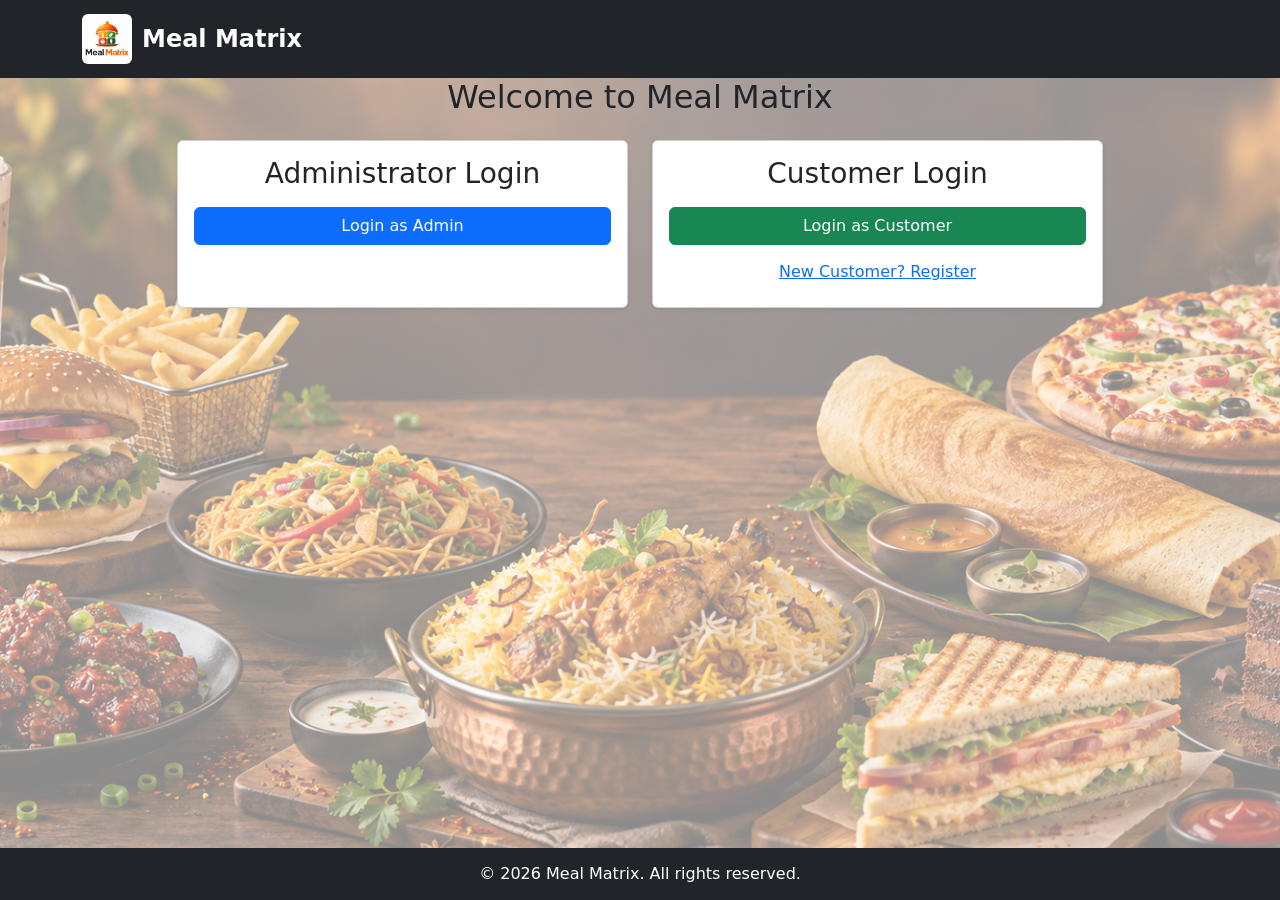
<file: index.html>
<!doctype html>
<html lang="en">
  <head>
    <meta charset="utf-8" />
    <meta name="viewport" content="width=device-width, initial-scale=1" />
    <title>Meal Matrix</title>
    <link
      href="https://cdn.jsdelivr.net/npm/bootstrap@5.3.8/dist/css/bootstrap.min.css"
      rel="stylesheet"
    />
    <link rel="stylesheet" href="css/styles.css" />
  </head>

  <body>
    <header class="site-header">
    <div class="container">
        <a href="index.html" class="site-brand">
            <img src="images/MealMatrixLogo.png" alt="Meal Matrix Logo" class="site-logo" />
            <span>Meal Matrix</span>
        </a>
    </div>
    </header>
    <main class="container   mainSection">
      <section class="loginSection">
        <h2 class="text-center mb-4">Welcome to Meal Matrix</h2>
        <section class="row justify-content-center g-4 loginOptions">
          <div class="col-md-5">
            <article class="card shadow-sm h-100">
              <div class="card-body text-center">
                <h3 class="card-title mb-3">Administrator Login</h3>

                <a href="admin-login.html" class="btn btn-primary w-100">
                  Login as Admin
                </a>
              </div>
            </article>
          </div>
          <div class="col-md-5">
            <article class="card shadow-sm h-100">
              <div class="card-body text-center">
                <h3 class="card-title mb-3">Customer Login</h3>
                <a
                  href="customer-login.html"
                  class="btn btn-success w-100 mb-2"
                >
                  Login as Customer
                </a>
                <a
                  href="registration.html"
                  class="btn btn-link d-block customerAction newCustomerButton"
                >
                  New Customer? Register
                </a>
              </div>
            </article>
          </div>
        </section>
      </section>
    </main>
    <footer class="site-footer">
      <div class="container text-center">
        <p class="mb-0">&copy; 2026 Meal Matrix. All rights reserved.</p>
      </div>
    </footer>
  </body>
</html>
</file>
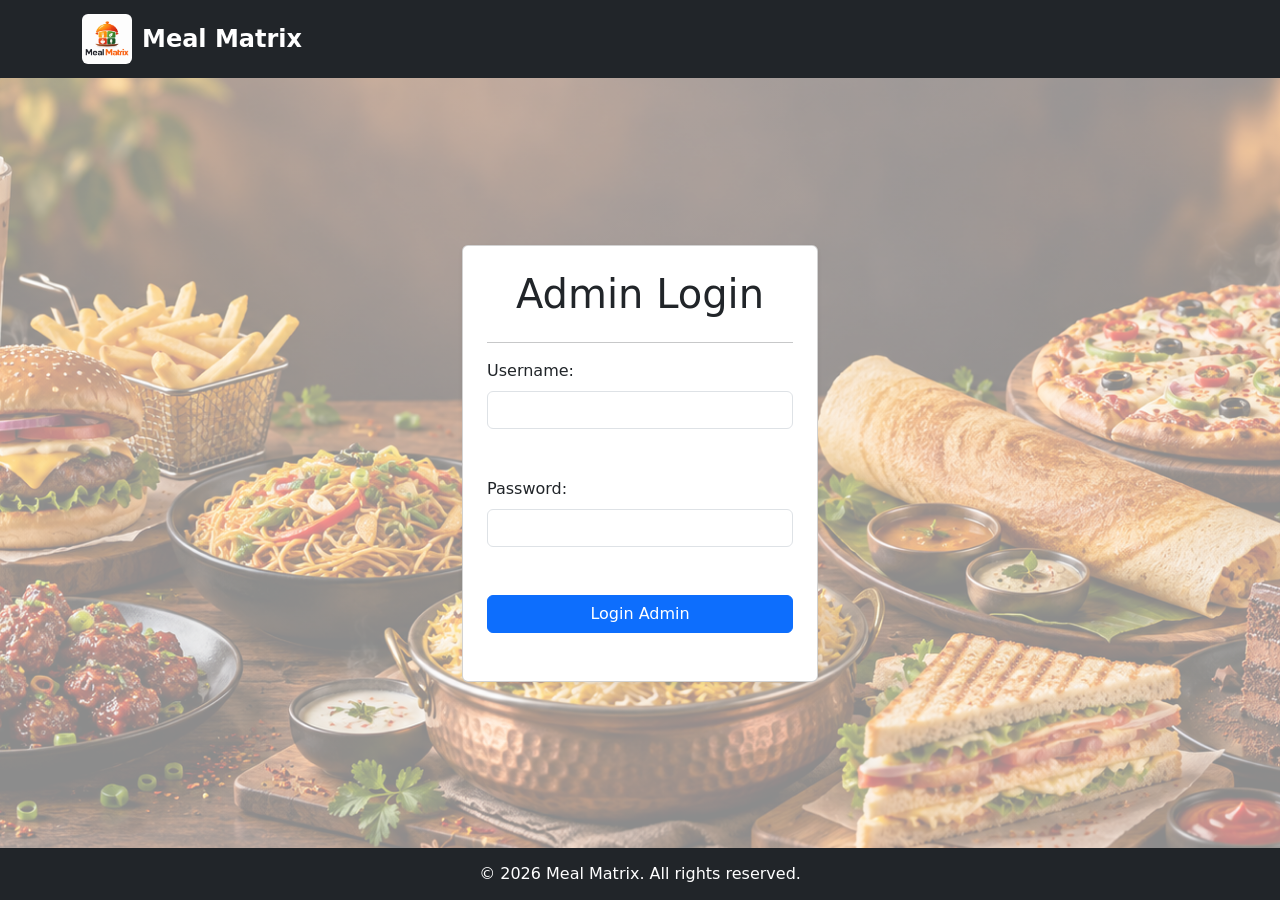
<file: admin-login.html>
<!DOCTYPE html>
<html lang='en'>

<head>
    <title>Admin Login</title>
    <meta charset="UTF-8">
    <meta name="viewport" content="width=device-width, initial-scale=1">

    <link href="https://cdn.jsdelivr.net/npm/bootstrap@5.3.8/dist/css/bootstrap.min.css" rel="stylesheet">
    <link rel="stylesheet" href="css/styles.css">
</head>

<body>
    <header class="site-header">
    <div class="container">
        <a href="index.html" class="site-brand">
            <img src="images/MealMatrixLogo.png" alt="Meal Matrix Logo" class="site-logo" />
            <span>Meal Matrix</span>
        </a>
    </div>
    </header>
    <main class="page-content">
    <div class="page-inner container py-5">
        <div class="row justify-content-center py5">
            <div class="col-md-6 col-lg-4">
                <div class="card shadow-sm">
                    <div class="card-body p-4">
                        <h1 class="text-center mb-4">Admin Login</h1>
                        <hr />
                        <form name="adminLoginForm" onsubmit="return loginAdmin()">
                            <label for="adminUserName" class="form-label">Username:</label><br>
                            <input type="text" class="form-control" id="adminUserName" name="adminUserName"
                                required><br><br>
                            <label for="adminPassword" class="form-label">Password:</label><br>
                            <input type="password" class="form-control" id="adminPassword" name="adminPassword"
                                required><br><br>
                            <input type="submit" class="btn btn-primary w-100" value="Login Admin"><br><br>
                        </form>
                    </div>
                </div>
            </div>
        </div>
    </div>
    </main>
    <script type=text/javascript>
        function loginAdmin() {
            let username = document.getElementById("adminUserName").value;
            let password = document.getElementById("adminPassword").value;
            if(username === "admin" && password === "admin123") {
                alert("Admin login successful!");
                window.location.href = "admin.html";
            } else {
                alert("Invalid username or password. Please try again.");
            }
            return false; 
        }
    </script>
    <footer class="site-footer">
        <div class="container text-center">
            <p class="mb-0">&copy; 2026 Meal Matrix. All rights reserved.</p>
        </div>
    </footer>
</body>

</html>
</file>
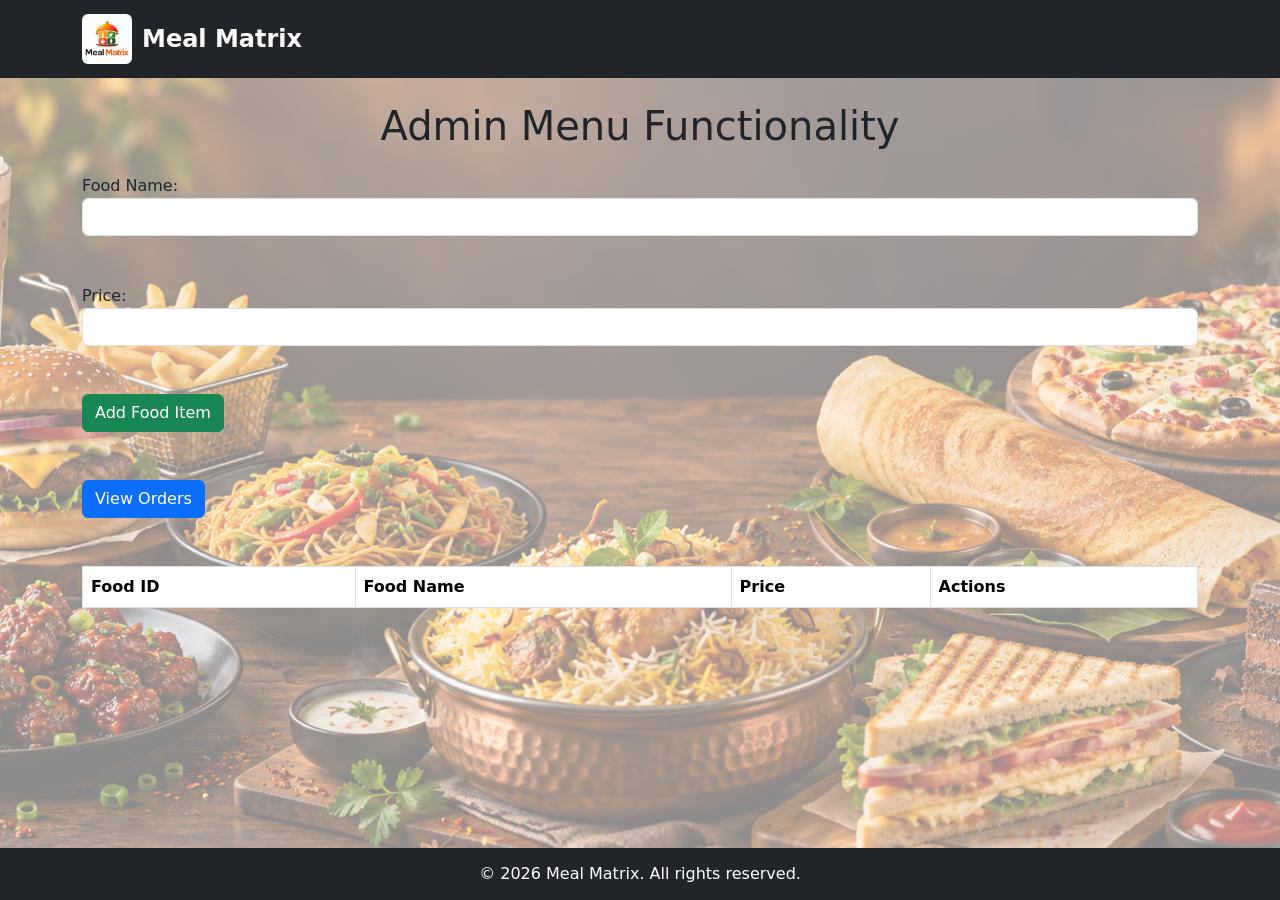
<file: admin.html>
<!doctype html>
<html lang="en">

<head>
    <meta charset="UTF-8" />
    <meta name="viewport" content="width=device-width, initial-scale=1" />
    <title>Admin Menu Functionality</title>
    <link href="https://cdn.jsdelivr.net/npm/bootstrap@5.3.8/dist/css/bootstrap.min.css" rel="stylesheet" />
    <link rel="stylesheet" href="css/styles.css" />
</head>

<body onload="displayMenu()">
    <header class="site-header">
    <div class="container">
        <a href="index.html" class="site-brand">
            <img src="images/MealMatrixLogo.png" alt="Meal Matrix Logo" class="site-logo" />
            <span>Meal Matrix</span>
        </a>
    </div>
    </header>
    <div class="container py-4">
        <div>
            <h1 class="text-center mb-4">Admin Menu Functionality</h1>
            <form name="adminMenuForm" onsubmit="return addFoodItem();">
                <label for="foodName">Food Name:</label><br />
                <input type="text" class="form-control" id="foodName" name="foodName" required /><br /><br />
                <label for="price">Price:</label><br />
                <input type="number" class="form-control" id="price" name="price" min="1" required /><br /><br />
                <input type="submit" class="btn btn-success" value="Add Food Item" />
            </form>
            <br /><br />
            <button type="button" class="btn btn-primary mb-4" onclick="window.location.href = 'orders.html'">
                View Orders</button><br /><br />
        </div>
        <div class="table-responsive">
            <table class="table table-bordered table-striped table-hover align-middle">
                <thead>
                    <tr>
                        <th>Food ID</th>
                        <th>Food Name</th>
                        <th>Price</th>
                        <th>Actions</th>
                    </tr>
                </thead>
                <tbody id="menuItems">
                    <!-- Menu items will be dynamically inserted here -->
                </tbody>
            </table>
        </div>
    </div>
    <script type="text/javascript">
        function displayMenu() {
            fetch("http://localhost:3000/foodItems")
                .then((response) => response.json())
                .then((data) => {
                    displayMenuItem(data);
                })
                .catch((error) => console.log("Error:", error));
        }

        function displayMenuItem(menuItems) {
            let rows = "";

            if (menuItems.length === 0) {
                rows = "<tr>";
                rows += "<td colspan='4'>No food items available</td>";
                rows += "</tr>";
            } else {
                menuItems.forEach((food) => {
                    rows += "<tr>";
                    rows += "<td id='fid_" + food.fid + "'>" + food.fid + "</td>";
                    rows +=
                        "<td id='foodName_" + food.fid + "'>" + food.foodName + "</td>";
                    rows += "<td id='price_" + food.fid + "'>₹" + food.price + "</td>";
                    rows += "<td>";
                    rows +=
                        "<button type='button' class='btn btn-warning btn-sm' id='Update_" +
                        food.fid +
                        "' onclick=\"selectFoodForUpdate('" +
                        food.id +
                        "', " +
                        food.fid +
                        ')">Update</button>';
                    rows +=
                        "<button type='button' class='btn btn-danger btn-sm ms-2' id='Delete_" +
                        food.fid +
                        "' onclick=\"deleteFoodItem('" +
                        food.id +
                        "', " +
                        food.fid +
                        ')">Delete</button>';
                    rows += "</td>";
                    rows += "</tr>";
                });
            }
            document.getElementById("menuItems").innerHTML = rows;
        }

        function addFoodItem() {
            let foodName = document.getElementById("foodName").value;
            let price = parseFloat(document.getElementById("price").value);
            let fid = 0;

            fetch("http://localhost:3000/foodItems")
                .then((response) => response.json())
                .then((data) => {
                    let foodIds = data.map((food) => food.fid);
                    if (foodIds.length == 0) {
                        fid = 201;
                    } else {
                        fid = Math.max(...foodIds) + 1;
                    }
                    let newItem = { fid: fid, foodName: foodName, price: price };
                    fetch("http://localhost:3000/foodItems", {
                        method: "POST",
                        headers: {
                            "Content-Type": "application/json",
                        },
                        body: JSON.stringify(newItem),
                    })
                        .then((response) => {
                            if (response.ok) {
                                alert("Food item added successfully!");
                                displayMenu(); // Refresh the menu after adding a new item
                            } else {
                                alert("Error adding food item.");
                            }
                        })
                        .catch((error) => console.log("Error:", error));
                });
            return false; // Prevent default form submission
        }

        function selectFoodForUpdate(serverId, foodid) {
            let foodNameCell = document.getElementById("foodName_" + foodid);
            let priceCell = document.getElementById("price_" + foodid);

            let foodName = foodNameCell.innerText;
            let price = parseFloat(priceCell.innerText.replace("₹", ""));
            let updateButton = document.getElementById("Update_" + foodid);

            foodNameCell.innerHTML =
                "<input type='text' class='form-control form-control-sm'  id='editFoodName_" +
                foodid +
                "' value='" +
                foodName +
                "'>";

            priceCell.innerHTML =
                "<input type='number' lass='form-control form-control-sm' min='1' id='editPrice_" +
                foodid +
                "' value='" +
                price +
                "'>";

            updateButton.innerHTML = "Save";
            updateButton.onclick = function () {
                let updatedFoodName = document.getElementById(
                    "editFoodName_" + foodid,
                ).value;
                let updatedPrice = parseFloat(
                    document.getElementById("editPrice_" + foodid).value,
                );

                let updatedItem = {
                    fid: foodid,
                    foodName: updatedFoodName,
                    price: updatedPrice,
                };

                fetch("http://localhost:3000/foodItems/" + serverId, {
                    method: "PUT",
                    headers: {
                        "Content-Type": "application/json",
                    },
                    body: JSON.stringify(updatedItem),
                })
                    .then((response) => {
                        if (response.ok) {
                            alert("Food item updated successfully!");
                            displayMenu(); // Refresh the menu after updating the item
                        } else {
                            alert("Error updating food item.");
                        }
                    })
                    .catch((error) => console.log("Error:", error));
            };
        }

        function deleteFoodItem(serverId, foodid) {
            let confirmDelete = confirm(
                "Are you sure you want to delete Food ID " + foodid + "?",
            );

            if (!confirmDelete) {
                return;
            }

            fetch("http://localhost:3000/foodItems/" + serverId, {
                method: "DELETE",
            })
                .then((response) => {
                    if (response.ok) {
                        alert("Food item deleted successfully!");
                        displayMenu();
                    } else {
                        alert("Error deleting food item.");
                    }
                })
                .catch((error) => console.log("Error:", error));
        }
    </script>
    <footer class="site-footer">
        <div class="container text-center">
            <p class="mb-0">&copy; 2026 Meal Matrix. All rights reserved.</p>
        </div>
    </footer>
</body>

</html>
</file>
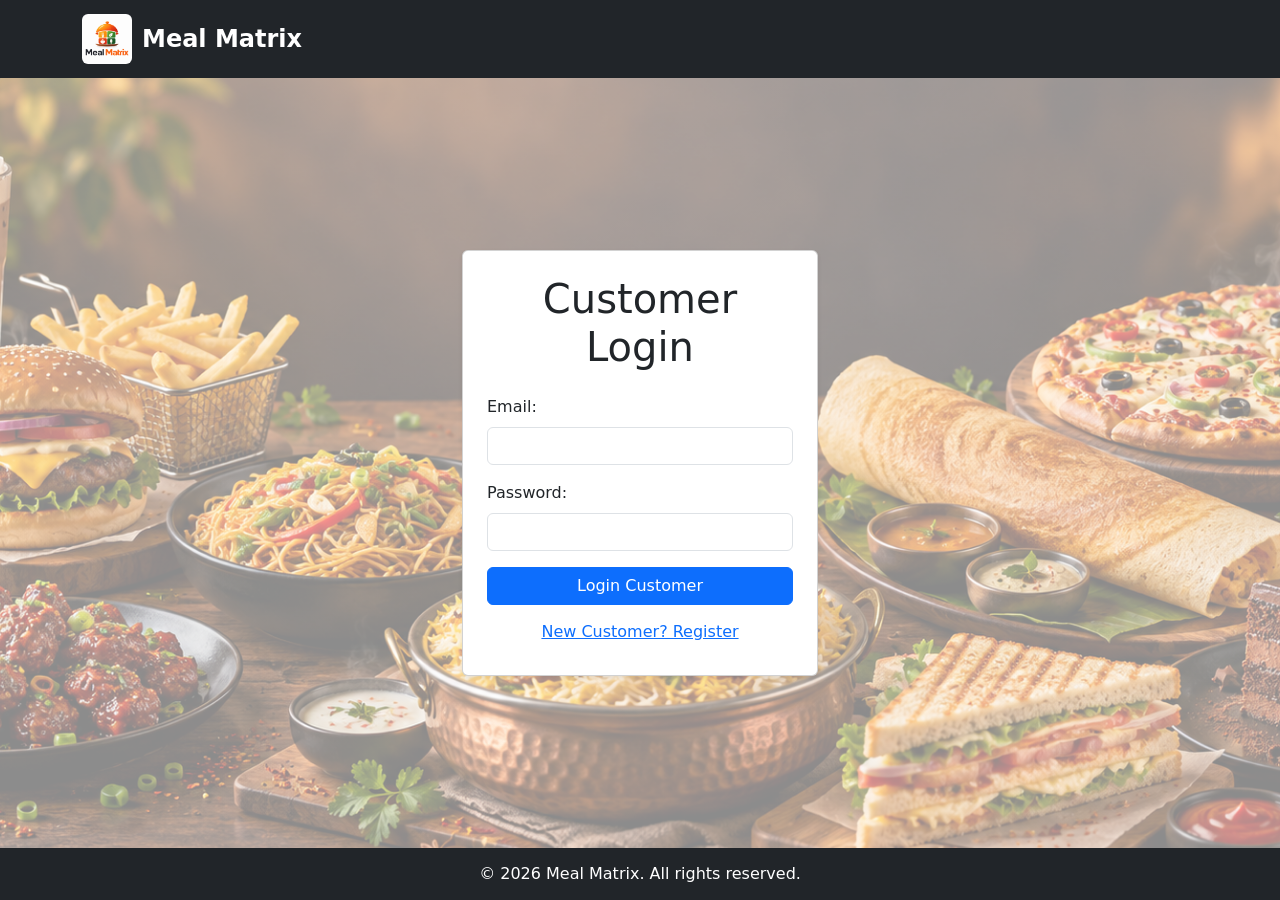
<file: customer-login.html>
<!doctype html>
<html lang="en">

<head>
    <title>MealMatrix - Customer Login</title>
    <meta charset="UTF-8" />
    <meta name="viewport" content="width=device-width, initial-scale=1" />

    <link href="https://cdn.jsdelivr.net/npm/bootstrap@5.3.8/dist/css/bootstrap.min.css" rel="stylesheet" />
    <link rel="stylesheet" href="css/styles.css" />
</head>

<body>
    <header class="site-header">
    <div class="container">
        <a href="index.html" class="site-brand">
            <img src="images/MealMatrixLogo.png" alt="Meal Matrix Logo" class="site-logo" />
            <span>Meal Matrix</span>
        </a>
    </div>
    </header>
    <main class="page-content">
    <div class="page-inner">
    <div class="container py-5">
        <div class="row justify-content-center">
            <div class="col-md-6 col-lg-4">
                <div class="card shadow-sm">
                    <div class="card-body p-4">
                        <h1 class="text-center mb-4">Customer Login</h1>
                        <form name="customerLoginForm" onsubmit="return loginCustomer();">
                            <div class="mb-3">
                                <label for="custEmail" class="form-label">Email:</label>
                                <input type="email" class="form-control" id="custEmail" name="custEmail" required />
                            </div>

                            <div class="mb-3">
                                <label for="custPassword" class="form-label">Password:</label>
                                <input type="password" class="form-control" id="custPassword" name="custPassword"
                                    required />
                            </div>

                            <input type="submit" class="btn btn-primary w-100" value="Login Customer" />

                            <a href="registration.html"
                                class="btn btn-link w-100 mt-2 customerAction newCustomerButton">
                                New Customer? Register
                            </a>
                        </form>
                    </div>
                </div>
            </div>
        </div>
    </div>
    </div>
    </main>
    <script type="text/javascript">
        function loginCustomer() {
            let email = document.getElementById("custEmail").value;
            let password = document.getElementById("custPassword").value;

            fetch("http://localhost:3000/customers")
                .then((response) => response.json())
                .then((data) => {
                    let customer = data.find(
                        (customer) =>
                            customer.email === email && customer.password === password,
                    );
                    if (customer) {
                        alert("Login successful!");
                        window.location.href = "menu.html?cid=" + customer.cid;
                    } else {
                        alert("Invalid email or password. Please try again.");
                    }
                })
                .catch((error) => console.log("Error:", error));

            return false; // Prevent default form submission
        }
    </script>
    <footer class="site-footer">
        <div class="container text-center">
            <p class="mb-0">&copy; 2026 Meal Matrix. All rights reserved.</p>
        </div>
    </footer>
</body>

</html>
</file>
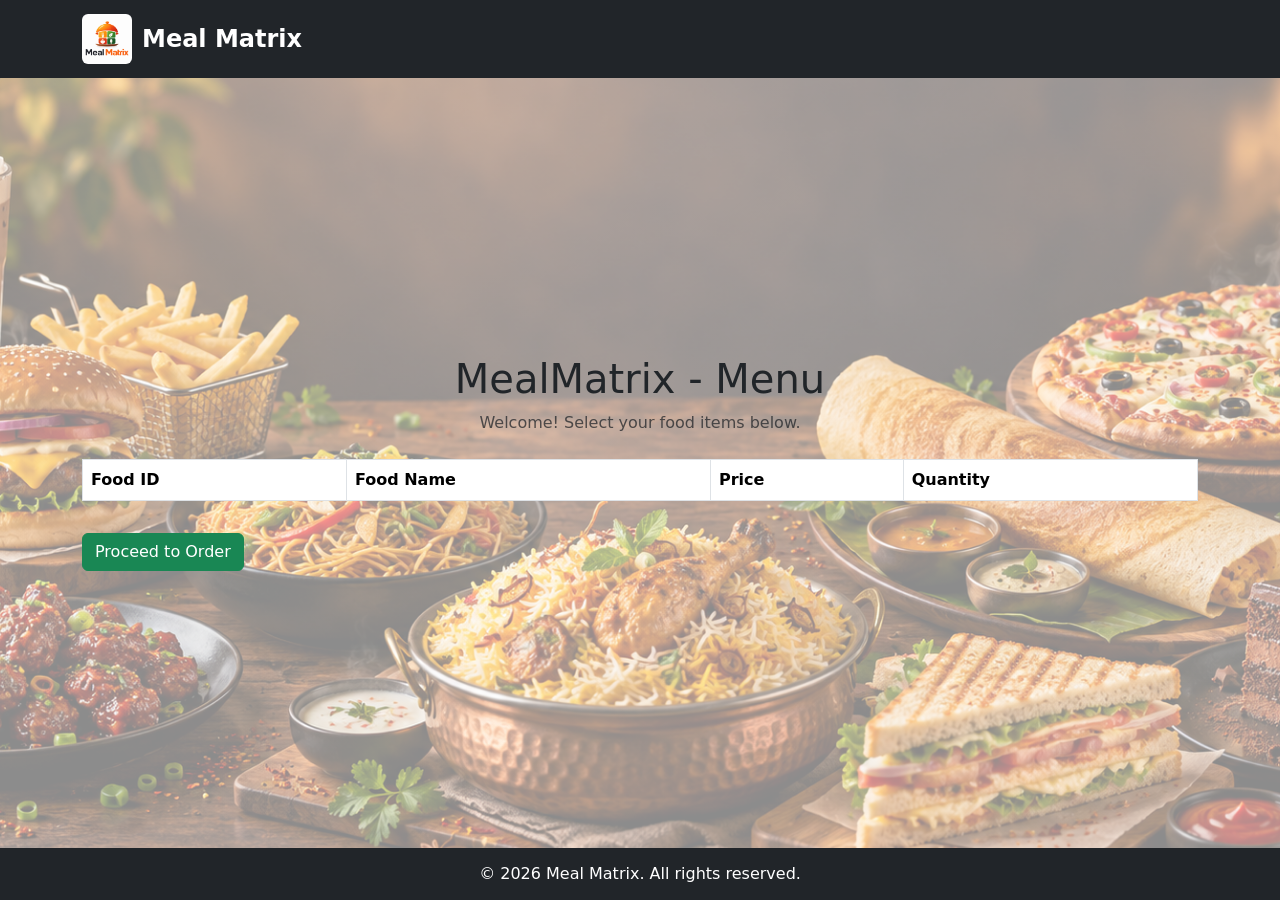
<file: menu.html>
<!doctype html>
<html lang="en">
  <head>
    <meta charset="utf-8" />
    <meta name="viewport" content="width=device-width, initial-scale=1" />
    <title>MealMatrix - Menu</title>
    <link
      href="https://cdn.jsdelivr.net/npm/bootstrap@5.3.8/dist/css/bootstrap.min.css"
      rel="stylesheet"
    />
    <link rel="stylesheet" href="css/styles.css" />
  </head>
  <body onload="displayMenu()">
    <header class="site-header">
    <div class="container">
        <a href="index.html" class="site-brand">
            <img src="images/MealMatrixLogo.png" alt="Meal Matrix Logo" class="site-logo" />
            <span>Meal Matrix</span>
        </a>
    </div>
    </header>
    <main class="page-content">
    <div class="page-inner">
    <div class="container py-4">
      <h1 class="text-center mb-2">MealMatrix - Menu</h1>
      <p class="text-center text-muted mb-4">
        Welcome! Select your food items below.
      </p>

      <div class="table-responsive">
        <table
          class="table table-bordered table-striped table-hover align-middle"
        >
          <thead>
            <tr>
              <th>Food ID</th>
              <th>Food Name</th>
              <th>Price</th>
              <th>Quantity</th>
            </tr>
          </thead>
          <tbody id="menuItems">
            <!-- Menu items will be dynamically inserted here -->
          </tbody>
        </table>
      </div>
      <button
        type="button"
        class="btn btn-success mt-3"
        onclick="proceedToOrder()"
      >
        Proceed to Order
      </button>
    </div>
    </div>
    </main>
    <script type="text/javascript">
      let foodItems = [];
      function displayMenu() {
        fetch("http://localhost:3000/foodItems")
          .then((response) => response.json())
          .then((data) => {
            foodItems = data;
            displayMenuItem(data);
          })
          .catch((error) => console.log("Error:", error));
      }

      function displayMenuItem(menuItems) {
        let rows = "";

        if (menuItems.length === 0) {
          rows = "<tr>";
          rows += "<td colspan='4'>No food items available</td>";
          rows += "</tr>";
        } else {
          menuItems.forEach((food) => {
            rows += "<tr>";
            rows += "<td>" + food.fid + "</td>";
            rows += "<td>" + food.foodName + "</td>";
            rows += "<td>₹" + food.price + "</td>";
            rows += "<td>";
            rows +=
              "<button type='button'  class='btn btn-outline-danger btn-sm'  onclick='changeQuantity(" +
              food.fid +
              ", -1)'>-</button>";
            rows +=
              " <span class='mx-2 fw-bold' id='quantity-" +
              food.fid +
              "'>0</span> ";
            rows +=
              "<button type='button' class='btn btn-outline-success btn-sm'  onclick='changeQuantity(" +
              food.fid +
              ", 1)'>+</button>";
            rows += "</td>";
            rows += "</tr>";
          });
        }
        document.getElementById("menuItems").innerHTML = rows;
      }

      function changeQuantity(foodId, quantityChange) {
        var itemQuantity = parseInt(
          document.getElementById("quantity-" + foodId).innerText,
        );
        itemQuantity += quantityChange;
        if (itemQuantity < 0) {
          itemQuantity = 0;
        }

        document.getElementById("quantity-" + foodId).innerText = itemQuantity;
      }

      function proceedToOrder() {
        const urlParams = new URLSearchParams(window.location.search);
        const cid = parseInt(urlParams.get("cid"));

        let totalPrice = 0;
        let orderItems = [];

        foodItems.forEach((food) => {
          var itemQuantity = parseInt(
            document.getElementById("quantity-" + food.fid).innerText,
          );

          if (itemQuantity > 0) {
            let itemTotalPrice = food.price * itemQuantity;

            totalPrice += itemTotalPrice;

            orderItems.push({
              fid: food.fid,
              foodName: food.foodName,
              price: food.price,
              quantity: itemQuantity,
              itemTotalPrice: itemTotalPrice,
            });
          }
        });

        if (orderItems.length === 0) {
          alert("Please select at least one item to proceed with the order.");
          return;
        }

        fetch("http://localhost:3000/orders")
          .then((response) => response.json())
          .then((data) => {
            let orderIds = data.map((order) => order.orderid);

            let orderid = 0;

            if (orderIds.length == 0) {
              orderid = 101;
            } else {
              orderid = Math.max(...orderIds) + 1;
            }

            let orderData = {
              orderid: orderid,
              cid: cid,
              totalPrice: totalPrice,
              orderItems: orderItems,
              orderDate: new Date().toISOString(),
            };

            return orderData;
          })
          .then((orderData) => {
            return fetch("http://localhost:3000/orders", {
              method: "POST",
              headers: {
                "Content-Type": "application/json",
              },
              body: JSON.stringify(orderData),
            });
          })
          .then((response) => {
            if (response.ok) {
              alert("Order placed successfully!");
            } else {
              alert("Error placing order.");
            }
          })
          .catch((error) => console.log("Error:", error));
      }
    </script>
    <footer class="site-footer">
      <div class="container text-center">
        <p class="mb-0">&copy; 2026 Meal Matrix. All rights reserved.</p>
      </div>
    </footer>
  </body>
</html>
</file>
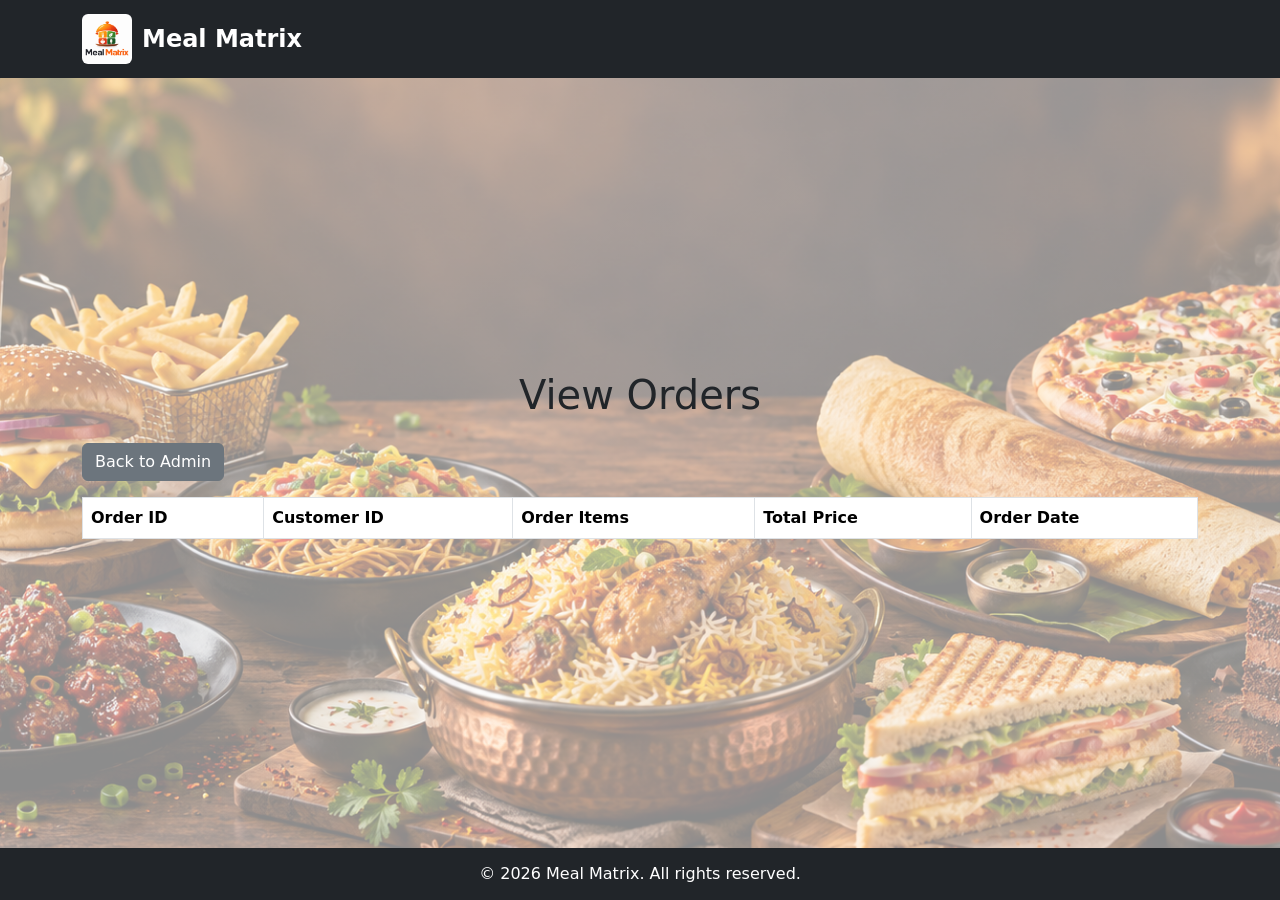
<file: orders.html>
<!doctype html>
<html lang="en">
  <head>
    <meta name="viewport" content="width=device-width, initial-scale=1" />
    <title>Orders</title>
    <link
      href="https://cdn.jsdelivr.net/npm/bootstrap@5.3.8/dist/css/bootstrap.min.css"
      rel="stylesheet"
    />
    <link rel="stylesheet" href="css/styles.css" />
  </head>
  <body onload="displayOrders()">
    <header class="site-header">
    <div class="container">
        <a href="index.html" class="site-brand">
            <img src="images/MealMatrixLogo.png" alt="Meal Matrix Logo" class="site-logo" />
            <span>Meal Matrix</span>
        </a>
    </div>
    </header>
    <main class="page-content">
    <div class="page-inner">
    <div class="container py-4">
      <h1 class="text-center mb-4">View Orders</h1>
      <button
        type="button"
        class="btn btn-secondary mb-3"
        onclick="window.location.href = 'admin.html'"
      >
        Back to Admin
      </button>
      <div class="table-responsive">
        <table
          class="table table-bordered table-striped table-hover align-middle"
        >
          <thead>
            <tr>
              <th>Order ID</th>
              <th>Customer ID</th>
              <th>Order Items</th>
              <th>Total Price</th>
              <th>Order Date</th>
            </tr>
          </thead>
          <tbody id="orders"></tbody>
        </table>
      </div>
    </div>
    </div>
    </main>
    <script type="text/javascript">
      function displayOrders() {
        let rows = "";
        fetch("http://localhost:3000/orders")
          .then((response) => response.json())
          .then((data) => {
            data.forEach((order) => {
              let formattedDate = new Date(order.orderDate).toLocaleString();
              let items = order.orderItems
                .map((item) => item.foodName + " x " + item.quantity)
                .join(", ");

              rows += "<tr>";
              rows += "<td>" + order.orderid + "</td>";
              rows += "<td>" + order.cid + "</td>";
              rows += "<td>" + items + "</td>";
              rows += "<td>₹" + order.totalPrice + "</td>";
              rows += "<td>" + formattedDate + "</td>";
              rows += "</tr>";
            });
            document.getElementById("orders").innerHTML = rows;
          })
          .catch((error) => console.log("Error:", error));
      }
    </script>
    <footer class="site-footer">
      <div class="container text-center">
        <p class="mb-0">&copy; 2026 Meal Matrix. All rights reserved.</p>
      </div>
    </footer>
  </body>
</html>
</file>
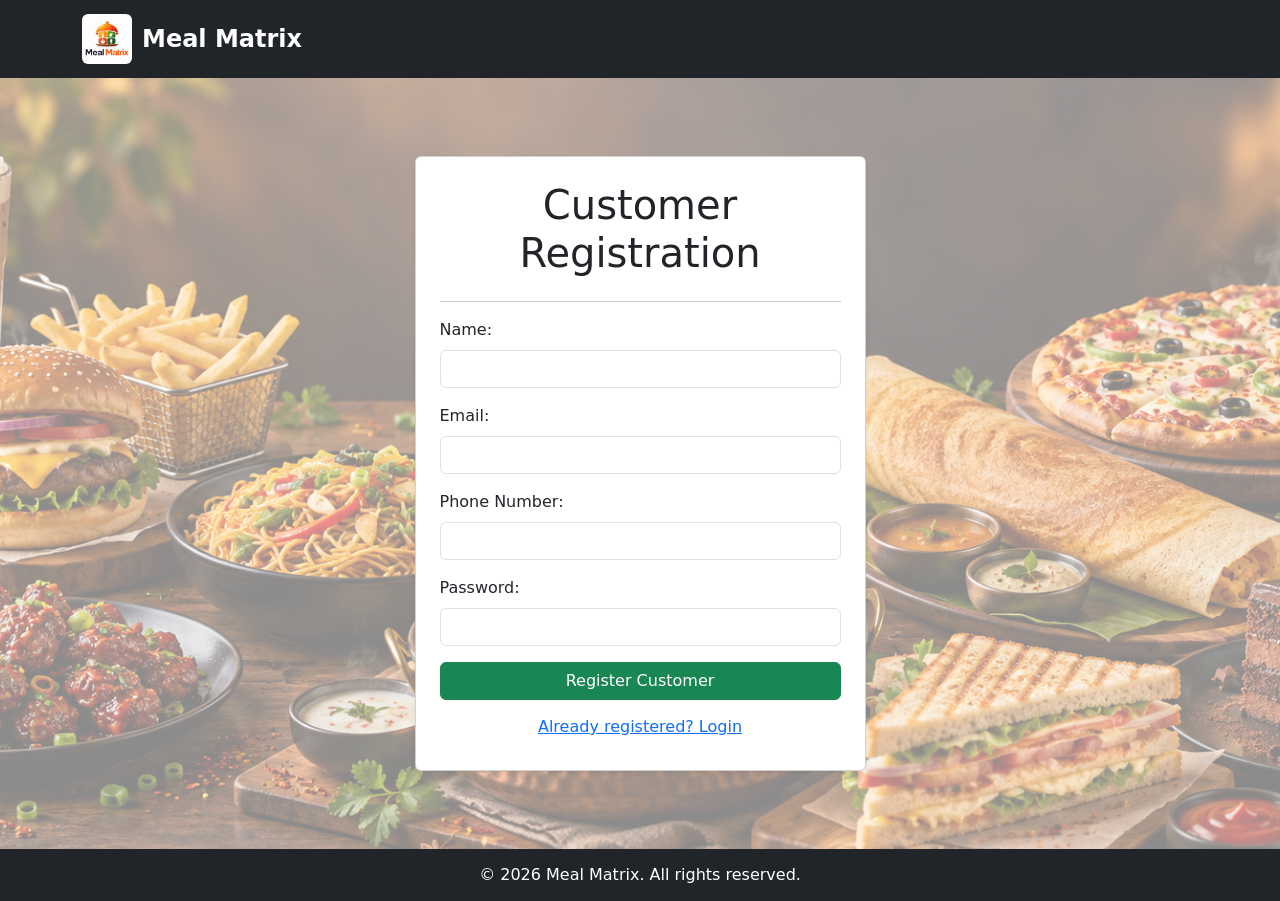
<file: registration.html>
<!doctype html>
<html lang="en">
  <head>
    <title>MealMatrix - Customer Registration</title>
    <meta charset="UTF-8" />
    <meta name="viewport" content="width=device-width, initial-scale=1" />

    <link
      href="https://cdn.jsdelivr.net/npm/bootstrap@5.3.8/dist/css/bootstrap.min.css"
      rel="stylesheet"
    />
    <link rel="stylesheet" href="css/styles.css" />
  </head>

  <body>
    <header class="site-header">
    <div class="container">
        <a href="index.html" class="site-brand">
            <img src="images/MealMatrixLogo.png" alt="Meal Matrix Logo" class="site-logo" />
            <span>Meal Matrix</span>
        </a>
    </div>
    </header>
    <main class="page-content">
    <div class="page-inner">
    <div class="container py-5">
      <div class="row justify-content-center">
        <div class="col-md-7 col-lg-5">
          <div class="card shadow-sm">
            <div class="card-body p-4">
              <h1 class="text-center mb-4">Customer Registration</h1>
              <hr />
              <form name="addCustomerForm" onsubmit="return addCustomer();">
                <div class="mb-3">
                  <label for="custName" class="form-label">Name:</label>
                  <input
                    type="text"
                    class="form-control"
                    id="custName"
                    name="custName"
                    required
                  />
                </div>
                <div class="mb-3">
                  <label for="custEmail" class="form-label">Email:</label>
                  <input
                    type="email"
                    class="form-control"
                    id="custEmail"
                    name="custEmail"
                    required
                  />
                </div>
                <div class="mb-3">
                  <label for="custPhone" class="form-label"
                    >Phone Number:</label
                  >
                  <input
                    type="tel"
                    class="form-control"
                    id="custPhone"
                    name="custPhone"
                    required
                  />
                </div>
                <div class="mb-3">
                  <label for="custPassword" class="form-label">Password:</label>
                  <input
                    type="password"
                    class="form-control"
                    id="custPassword"
                    name="custPassword"
                    required
                  />
                </div>
                <input
                  type="submit"
                  class="btn btn-success w-100"
                  value="Register Customer"
                />
              </form>
              <a href="customer-login.html" class="btn btn-link w-100 mt-2"
                >Already registered? Login</a
              >
            </div>
          </div>
        </div>
      </div>
    </div>
    </div>
    </main>
    <script type="text/javascript">
      function addCustomer() {
        let customerName = document.getElementById("custName").value;
        let email = document.getElementById("custEmail").value;
        let phone = document.getElementById("custPhone").value;
        let password = document.getElementById("custPassword").value;
        let cid = 0;
        let custData;

        fetch("http://localhost:3000/customers")
          .then((response) => response.json())
          .then((data) => {
            let customerIds = data.map((customer) => customer.cid);
            if (customerIds.length == 0) {
              cid = 101;
            } else {
              cid = Math.max(...customerIds) + 1;
            }
            custData = {
              cid: cid,
              customerName: customerName,
              phone: phone,
              email: email,
              password: password,
            };
            return custData;
          })
          .then((custData) => {
            return fetch("http://localhost:3000/customers", {
              method: "POST",
              headers: {
                "Content-Type": "application/json",
              },
              body: JSON.stringify(custData),
            }).then((response) => {
              if (response.ok) {
                alert("Customer registered successfully!");
                window.location.href = "customer-login.html";
              } else {
                alert("Error registering customer.");
              }
            });
          })
          .catch((error) => console.log("Error:", error));
        return false; // Prevent default form submission
      }
    </script>
    <footer class="site-footer">
      <div class="container text-center">
        <p class="mb-0">&copy; 2026 Meal Matrix. All rights reserved.</p>
      </div>
    </footer>
  </body>
</html>
</file>
<file: css/styles.css>
html,
body {
    min-height: 100%;
    margin: 0;
}

body {
    min-height: 100vh;
    display: flex;
    flex-direction: column;

    background-image:
        linear-gradient(
            rgba(255, 255, 255, 0.55),
            rgba(255, 255, 255, 0.55)
        ),
        url("../images/Food.png");

    background-size: cover;
    background-position: center;
    background-repeat: no-repeat;
    background-attachment: fixed;
}


/* ---------- COMMON HEADER ---------- */

.site-header {
    background-color: #212529;
    padding: 14px 0;
}

.site-brand {
    display: flex;
    align-items: center;
    gap: 10px;
    color: white;
    text-decoration: none;
    font-size: 24px;
    font-weight: 700;
}

.site-brand:hover {
    color: #ffc107;
}

.site-logo {
    width: 50px;
    height: 50px;
    object-fit: contain;
    border-radius: 6px;
}


/* ---------- COMMON PAGE CONTENT ---------- */

.page-content {
    flex: 1;
    display: flex;
    width: 100%;
    padding: 30px 0;
}

.page-inner {
    width: 100%;

    /*
       Centers vertically when content is short.
       If content becomes taller than the screen,
       it naturally starts from the top and scrolls.
    */
    margin-top: auto;
    margin-bottom: auto;
}


/* ---------- COMMON FOOTER ---------- */

.site-footer {
    background-color: #212529;
    color: white;
    padding: 14px 0;
    margin-top: auto;
}
</file>
